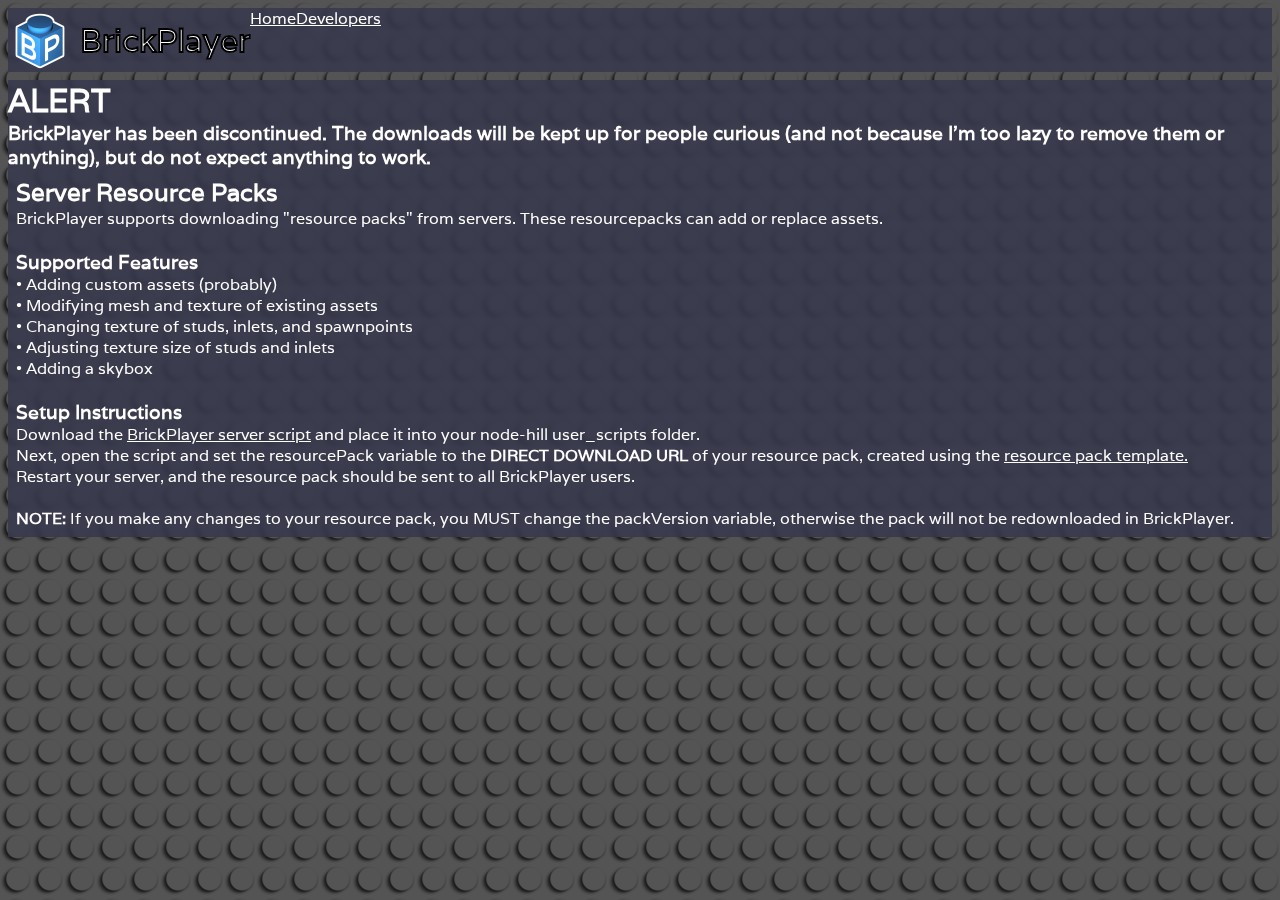
<file: developers.html>
<!DOCTYPE html>
<html>
    <head>
        <meta name="viewport" content="width=device-width, initial-scale=1">
        <link rel="stylesheet" href="styles.css">
        <title>BrickPlayer - Developers</title>
    </head>
    <body>
        <div class="panel topPanel">
            <img class="logo" src="Logo.png">
            <h1 class="logotext">BrickPlayer</h1>
            
            <span class="topPanelSeparator"></span>
            
            <a class="topPanelLink" href="index.html">Home</a>
            <a class="topPanelLink active" href="developers.html">Developers</a>
        </div>
        <div class="panel alertPanel">
            <h1 class="alertText">ALERT</h1>
            <h3 class="alertText">BrickPlayer has been discontinued. The downloads will be kept up for people curious (and not because I'm too lazy to remove them or anything), but do not expect anything to work.</h2>
        </div>
        <div class="panel bodyPanel">
            <h2>Server Resource Packs</h2>
            <p>BrickPlayer supports downloading "resource packs" from servers. These resourcepacks can add or replace assets.</p>
            <br>
            <h3>Supported Features</h3>
            <p>• Adding custom assets (probably)</p>
            <p>• Modifying mesh and texture of existing assets</p>
            <p>• Changing texture of studs, inlets, and spawnpoints</p>
            <p>• Adjusting texture size of studs and inlets</p>
            <p>• Adding a skybox</p>
            <br>
            <h3>Setup Instructions</h3>
            <p>Download the <a href="https://www.dropbox.com/s/5g7da17d5lhcas6/BrickPlayer.js?dl=1">BrickPlayer server script</a> and place it into your node-hill user_scripts folder.</p>
            <p>Next, open the script and set the resourcePack variable to the <b>DIRECT DOWNLOAD URL</b> of your resource pack, created using the <a href="https://www.dropbox.com/s/maomwb1o6g1jgyy/Example%20Resource%20Pack.zip?dl=1">resource pack template.</a></p>
            <p>Restart your server, and the resource pack should be sent to all BrickPlayer users.</p>
            <br>
            <p><b>NOTE:</b> If you make any changes to your resource pack, you MUST change the packVersion variable, otherwise the pack will not be redownloaded in BrickPlayer.</p>
        </div>
    </body>
</html>
</file>
<file: styles.css>
body {
    background-color: #1F1F29;
    background-image: url(Stud.png);
    background-size: 32px 32px;
}

.panel {
    background-color: #36364DCC;
    backdrop-filter: blur(2px);
}

.topPanel {
    margin-top: 8px;
    margin-bottom: 8px;
    display: flex;
    flex-direction: row;
}

.logo {
    float: left;
    width: 64px;
    height: 64px;
    margin-right: 8px;
}

@font-face {
    font-family: "varela";
    src: url(Varela-Regular.ttf);
}

/* yucky */
* {
    font-family: varela;
    color: #ffffff;
    margin-top: 0px;
    margin-bottom: 0px;
    
}

.logotext {
    height: 0px;
    position: relative;
    top: 12px;
    color: #ffffff;
    -webkit-text-fill-color: #ffffff;
    -webkit-text-stroke-width: 1px;
    -webkit-text-stroke-color: #000000;
}

.bodyPanel {
    padding: 8px 8px;
    display: flex;
    flex-direction: column;
}
</file>
